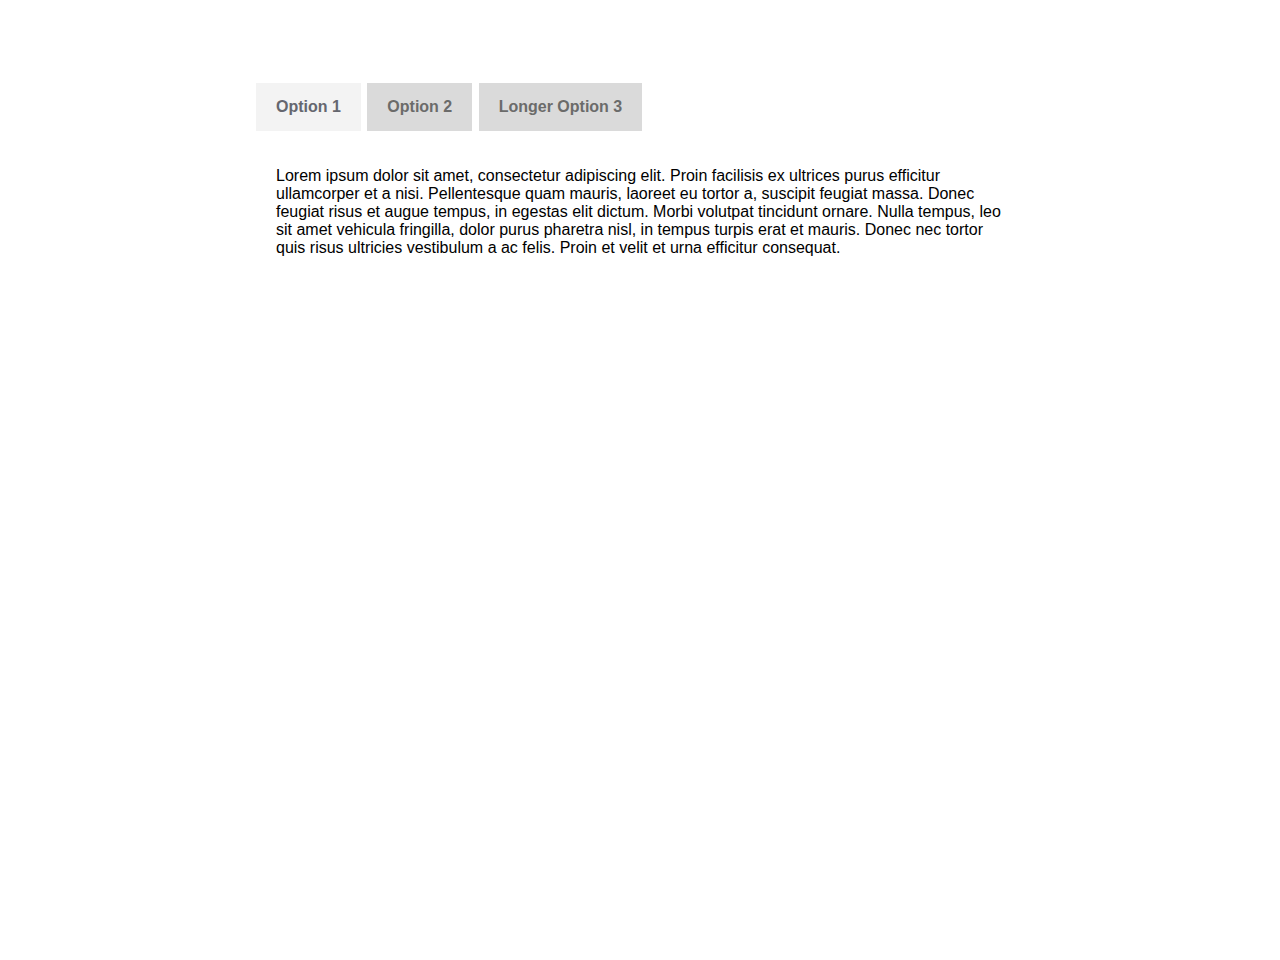
<file: task_1/index.html>
<!DOCTYPE html>
<html>

<head>

    <link href="style.css" type="text/css" rel="stylesheet" />

</head>

<body>

    <section class="accordion-container">
        <form id="accordion" name="accordionForm">

            <div>
                <input id="ac-1" name="accordion-1" type="radio" checked="">
                <label for="ac-1" class="title-tab rwd-desktop">Option 1</label>
                <input id="ac-2" name="accordion-1" type="radio">
                <label for="ac-2" class="title-tab rwd-desktop">Option 2</label>
                <input id="ac-3" name="accordion-1" type="radio">
                <label for="ac-3" class="title-tab rwd-desktop">Longer Option 3</label>
            </div>


            <div>
                <input id="ac-1_con" name="accordion-2" type="radio" checked="">
                <label for="ac-1_con" class="title-tab rwd-mobile">Heading 1</label>
                <article>
                    <p>Lorem ipsum dolor sit amet, consectetur adipiscing elit. Proin facilisis ex ultrices purus efficitur ullamcorper et a nisi. Pellentesque quam mauris, laoreet eu tortor a, suscipit feugiat massa. Donec feugiat risus et augue tempus, in egestas elit dictum. Morbi volutpat tincidunt ornare. Nulla tempus, leo sit amet vehicula fringilla, dolor purus pharetra nisl, in tempus turpis erat et mauris. Donec nec tortor quis risus ultricies vestibulum a ac felis. Proin et velit et urna efficitur consequat. </p>
                </article>
            </div>
            <div>
                <input id="ac-2_con" name="accordion-2" type="radio">
                <label for="ac-2_con" class="title-tab rwd-mobile">Heading 2</label>
                <article>
                    <p>In sagittis dignissim blandit. In efficitur mi nec ante pretium, nec semper elit pharetra. Cras lacinia eros in efficitur sodales. In nulla arcu, euismod nec nulla nec, gravida congue est. Vivamus dignissim pulvinar leo non eleifend. Praesent vitae ornare erat, a hendrerit quam. Quisque lorem ex, efficitur a sagittis a, malesuada eu nisl. Class aptent taciti sociosqu ad litora torquent per conubia nostra, per inceptos himenaeos. Donec malesuada nisl magna, in ultrices justo finibus eget. Praesent convallis, justo ac lobortis maximus, urna massa volutpat orci, nec dictum turpis orci vitae arcu. Mauris bibendum enim risus, mollis maximus mauris feugiat ac. Vestibulum a libero at eros cursus porttitor id quis enim. In et turpis feugiat, efficitur turpis vel, sollicitudin dui. Nam urna nulla, auctor non purus non, efficitur ultricies ex.</p>
                </article>
            </div>
            <div>
                <input id="ac-3_con" name="accordion-2" type="radio">
                <label for="ac-3_con" class="title-tab rwd-mobile">Heading 3</label>
                <article>
                    <p>Curabitur eu sem nisl. Donec vel est vitae erat hendrerit maximus eget non lacus. Fusce mattis nisl ut lacus tristique venenatis. Curabitur volutpat volutpat dui. Morbi placerat nibh in nisi commodo, sed aliquet nulla consequat. Cras condimentum, arcu sit amet interdum facilisis, felis augue ultrices metus, id ullamcorper arcu magna a mi. Curabitur ut turpis in nibh tempor accumsan nec in diam. </p>
                </article>
            </div>
        </form>
    </section>

    <script src="main.js"></script>
</body>

</html>
</file>
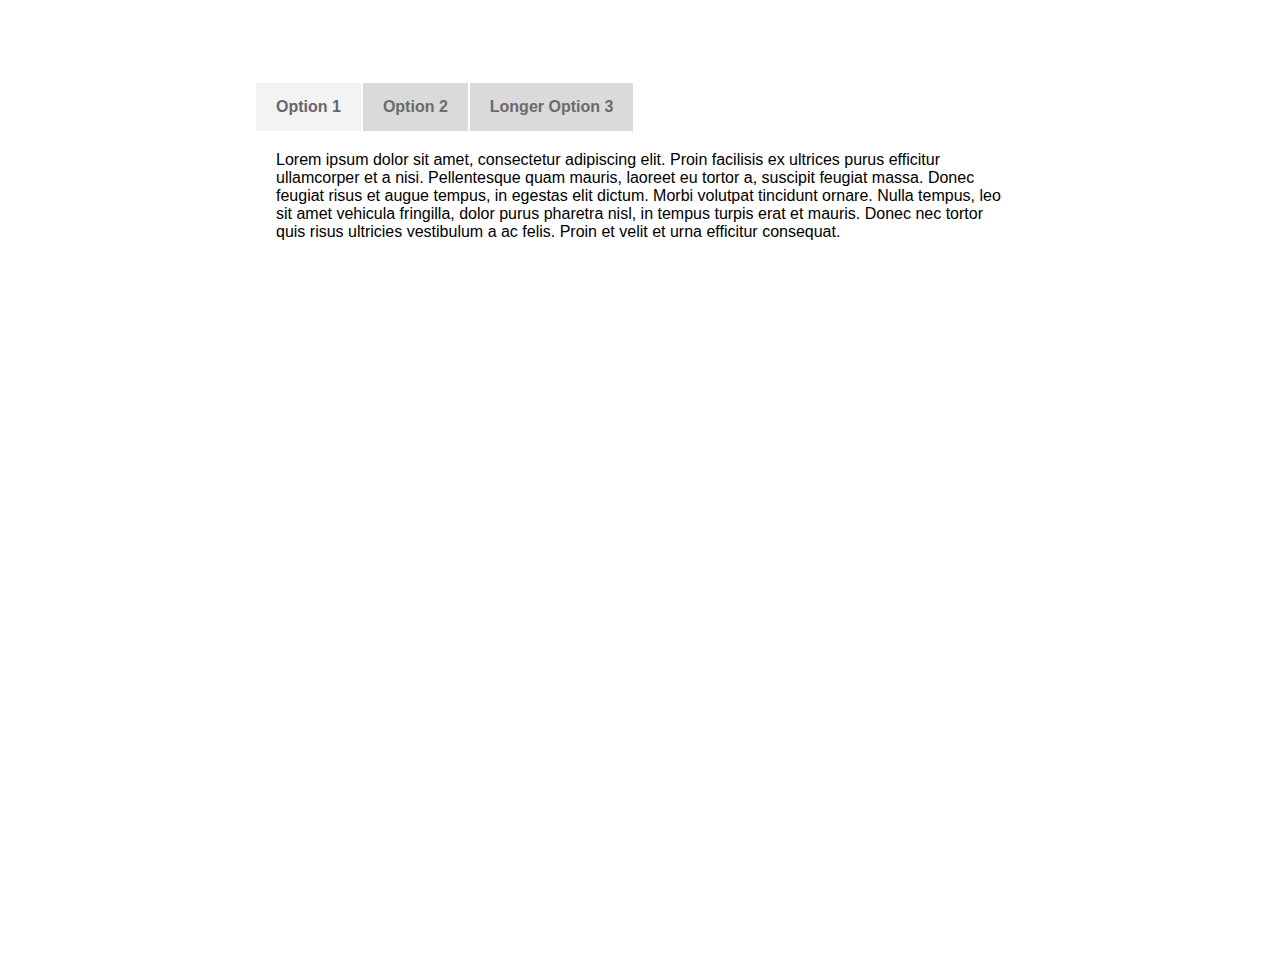
<file: task_2/index.html>
<!DOCTYPE html>
<html>

<head>

    <meta charset="utf-8"/>
    <link href="style.css" type="text/css" rel="stylesheet" />

</head>

<body>

    <section class="accordion-container">
        <form id="accordion" name="accordionForm"> </form>
    </section>

    <script src="main.js"></script>
</body>

</html>
</file>
<file: task_1/style.css>
body,
html {
    height: 100%;
    margin: 0;
    -webkit-font-smoothing: antialiased;
    font-weight: 100;
    background: #fff;
    text-align: center;
    font-family: Arial, Helvetica, sans-serif;
}

.accordion-container {
    margin: 60px auto;
    text-align: left;
    background: #fff;
    padding: 20px;
    width: 60%;
}

.accordion-container input {
    display: none;
}

.accordion-container label {
    padding: 15px 20px;
    cursor: pointer;
    color: #6b6b6a;
    background: #dadada;
    display: inline-block;
    margin-top: 3px;
    margin-right: 2px;
    font-weight: bold;
}

.accordion-container label.rwd-mobile {
    display: none;
}

.accordion-container article {
    height: 0;
    position: relative;
    overflow: hidden;
}

input[type="radio"]:checked+label {
    font-weight: bold;
}

.accordion-container input:checked + label,
.accordion-container input:checked + label:hover,
.accordion-container label.active {
    background: #f3f3f3;
    color: #65676f;
}

.accordion-container input:checked ~ article {
    height: auto;
    padding: 20px;

}

@media only screen and (max-device-width: 767px) {
    .accordion-container label.rwd-desktop {
        display: none;
    }
    .accordion-container label.rwd-mobile {
        display: block;
    }
}
</file>
<file: task_2/style.css>
body,
html {
    height: 100%;
    margin: 0;
    -webkit-font-smoothing: antialiased;
    font-weight: 100;
    background: #fff;
    text-align: center;
    font-family: Arial, Helvetica, sans-serif;
}

.accordion-container {
    margin: 60px auto;
    text-align: left;
    background: #fff;
    padding: 20px;
    width: 60%;
}

.accordion-container input {
    display: none;
}

.accordion-container label {
    padding: 15px 20px;
    cursor: pointer;
    color: #6b6b6a;
    background: #dadada;
    display: inline-block;
    margin-top: 3px;
    margin-right: 2px;
    font-weight: bold;
}

.accordion-container label.rwd-mobile {
    display: none;
}

.accordion-container article {
    height: 0;
    position: relative;
    overflow: hidden;
}

input[type="radio"]:checked+label {
    font-weight: bold;
}

.accordion-container input:checked + label,
.accordion-container input:checked + label:hover,
.accordion-container label.active {
    background: #f3f3f3;
    color: #65676f;
}

.accordion-container input:checked ~ article {
    height: auto;
    padding: 20px;

}

@media only screen and (max-device-width: 767px) {
    .accordion-container label.rwd-desktop {
        display: none;
    }
    .accordion-container label.rwd-mobile {
        display: block;
    }
}
</file>
